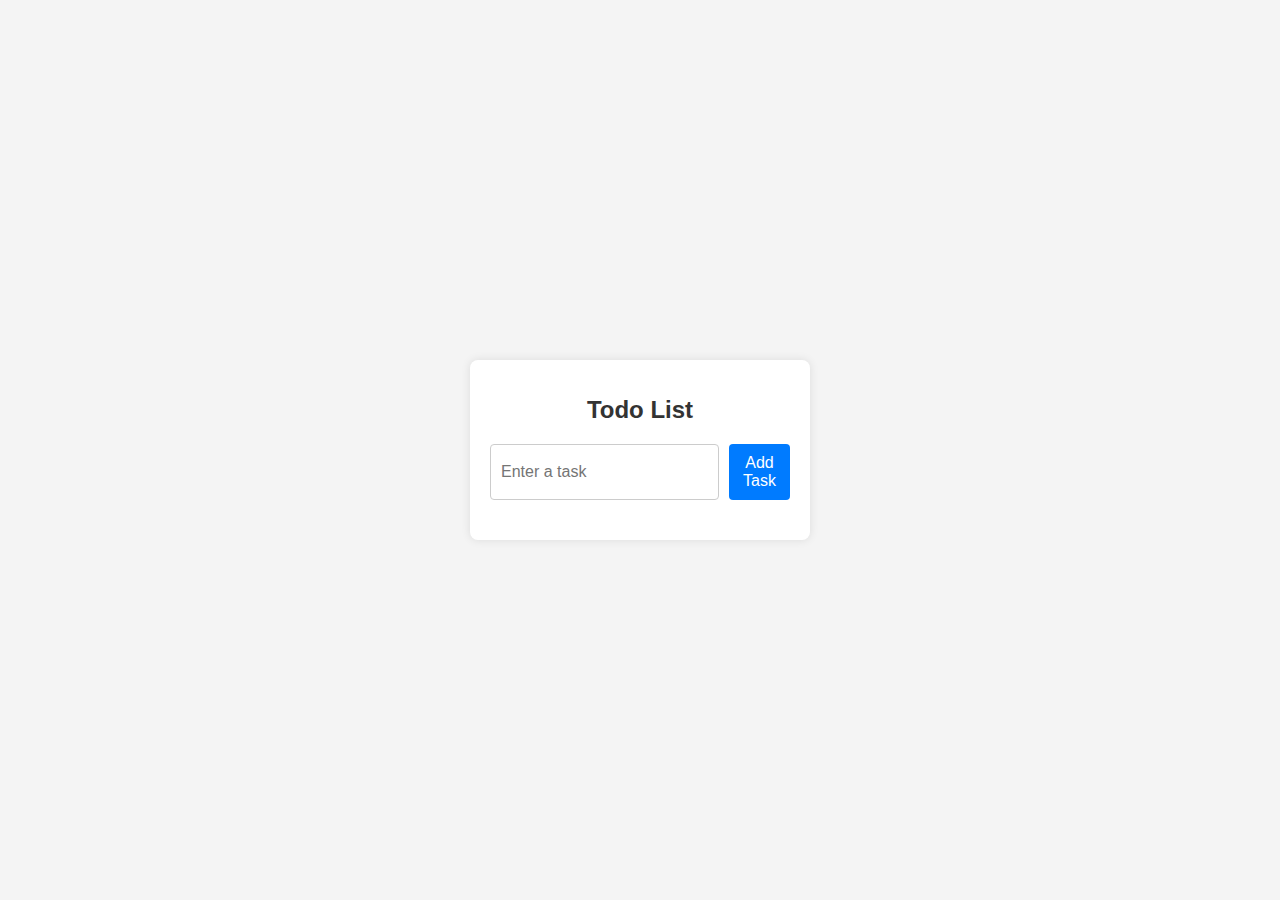
<file: week5/tasks/task20.html>
<!DOCTYPE html>
<html lang="en">
<head>
    <meta charset="UTF-8">
    <meta name="viewport" content="width=device-width, initial-scale=1.0">
    <title>Todo List</title>
    <style>
        body {
            font-family: Arial, sans-serif;
            display: flex;
            justify-content: center;
            align-items: center;
            height: 100vh;
            margin: 0;
            background-color: #f4f4f4;
        }
        .todo-app {
            background: #fff;
            padding: 20px;
            border-radius: 8px;
            box-shadow: 0 0 10px rgba(0, 0, 0, 0.1);
            width: 300px;
        }
        h1 {
            text-align: center;
            margin-bottom: 20px;
            font-size: 24px;
            color: #333;
        }
        form {
            display: flex;
            justify-content: space-between;
            margin-bottom: 20px;
        }
        input[type="text"] {
            flex: 1;
            padding: 10px;
            border: 1px solid #ccc;
            border-radius: 4px;
            margin-right: 10px;
            font-size: 16px;
        }
        button {
            padding: 10px;
            background: #007bff;
            color: #fff;
            border: none;
            border-radius: 4px;
            cursor: pointer;
            font-size: 16px;
        }
        button:hover {
            background: #0056b3;
        }
        ul {
            list-style: none;
            padding: 0;
        }
        li {
            padding: 10px;
            background: #f9f9f9;
            border: 1px solid #ddd;
            border-radius: 4px;
            margin-bottom: 10px;
            display: flex;
            justify-content: space-between;
            align-items: center;
        }
        li button {
            margin-left: 10px;
            background: #dc3545;
            border-radius: 4px;
        }
        li button.edit-button {
            background: #ffc107;
        }
        li button.delete-button {
            background: #dc3545;
        }
    </style>
</head>
<body>

<div class="todo-app">
    <h1>Todo List</h1>
    <form id="todoForm">
        <input type="text" id="taskInput" placeholder="Enter a task">
        <button type="submit">Add Task</button>
    </form>
    <ul id="taskList"></ul>
</div>

<script>
    // Select necessary elements
    const todoForm = document.getElementById('todoForm');
    const taskInput = document.getElementById('taskInput');
    const taskList = document.getElementById('taskList');

    // Add task function
    todoForm.addEventListener('submit', (event) => {
        event.preventDefault(); // Prevent form submission

        // Get the task text from the input field
        const taskText = taskInput.value.trim();

        if (taskText !== '') {
            // Create a new list item for the task
            const li = document.createElement('li');
            li.textContent = taskText;

            // Create an edit button
            const editButton = document.createElement('button');
            editButton.textContent = 'Edit';
            editButton.classList.add('edit-button');
            li.appendChild(editButton);

            // Create a delete button
            const deleteButton = document.createElement('button');
            deleteButton.textContent = 'Delete';
            deleteButton.classList.add('delete-button');
            li.appendChild(deleteButton);

            // Append the new task to the task list
            taskList.appendChild(li);

            // Clear the input field
            taskInput.value = '';
        }
    });

    // Edit and delete task functions
    taskList.addEventListener('click', (event) => {
        if (event.target.classList.contains('edit-button')) {
            // Edit the task
            const li = event.target.parentElement;
            const newTaskText = prompt('Edit your task:', li.firstChild.textContent);
            if (newTaskText !== null && newTaskText.trim() !== '') {
                li.firstChild.textContent = newTaskText.trim();
            }
        } else if (event.target.classList.contains('delete-button')) {
            // Delete the task
            const li = event.target.parentElement;
            taskList.removeChild(li);
        }
    });
</script>

</body>
</html>
</file>
